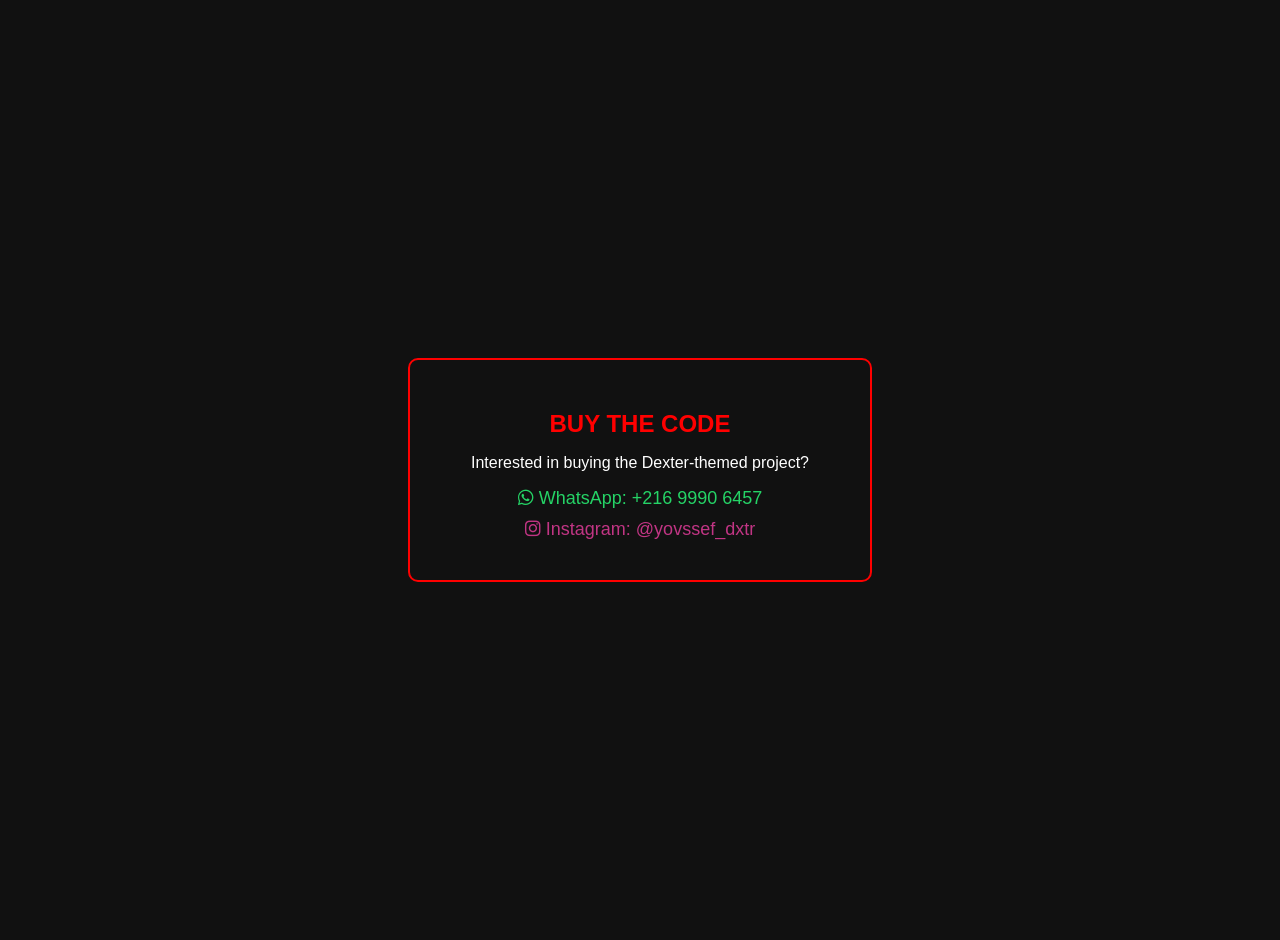
<file: contact.html>
<!-- contact.html -->
<!DOCTYPE html>
<html lang="en">
<head>
  <meta charset="UTF-8">
  <meta name="viewport" content="width=device-width, initial-scale=1">
  <title>Contact – Buy the Dexter Code</title>
  <link rel="stylesheet" href="https://cdnjs.cloudflare.com/ajax/libs/font-awesome/6.4.0/css/all.min.css">
  <style>
    body {
      background-color: #111;
      color: white;
      font-family: Arial, sans-serif;
      display: flex;
      justify-content: center;
      align-items: center;
      flex-direction: column;
      min-height: 100vh;
      padding: 20px;
      margin: 0;
    }

    .contact-box {
      border: 2px solid red;
      border-radius: 10px;
      padding: 30px;
      max-width: 400px;
      width: 100%;
      text-align: center;
    }

    a {
      text-decoration: none;
      display: block;
      margin: 10px 0;
      font-size: 18px;
    }

    .whatsapp {
      color: #25D366;
    }

    .instagram {
      color: #C13584;
    }

    h2 {
      color: red;
      margin-bottom: 10px;
    }
  </style>
</head>
<body>

  <div class="contact-box">
    <h2>BUY THE CODE</h2>
    <p>Interested in buying the Dexter-themed project?</p>

    <a href="https://wa.me/21699906457" target="_blank" class="whatsapp">
      <i class="fab fa-whatsapp"></i> WhatsApp: +216 9990 6457
    </a>

    <a href="https://instagram.com/yovssef_dxtr" target="_blank" class="instagram">
      <i class="fab fa-instagram"></i> Instagram: @yovssef_dxtr
    </a>
  </div>

</body>
</html>
</file>
